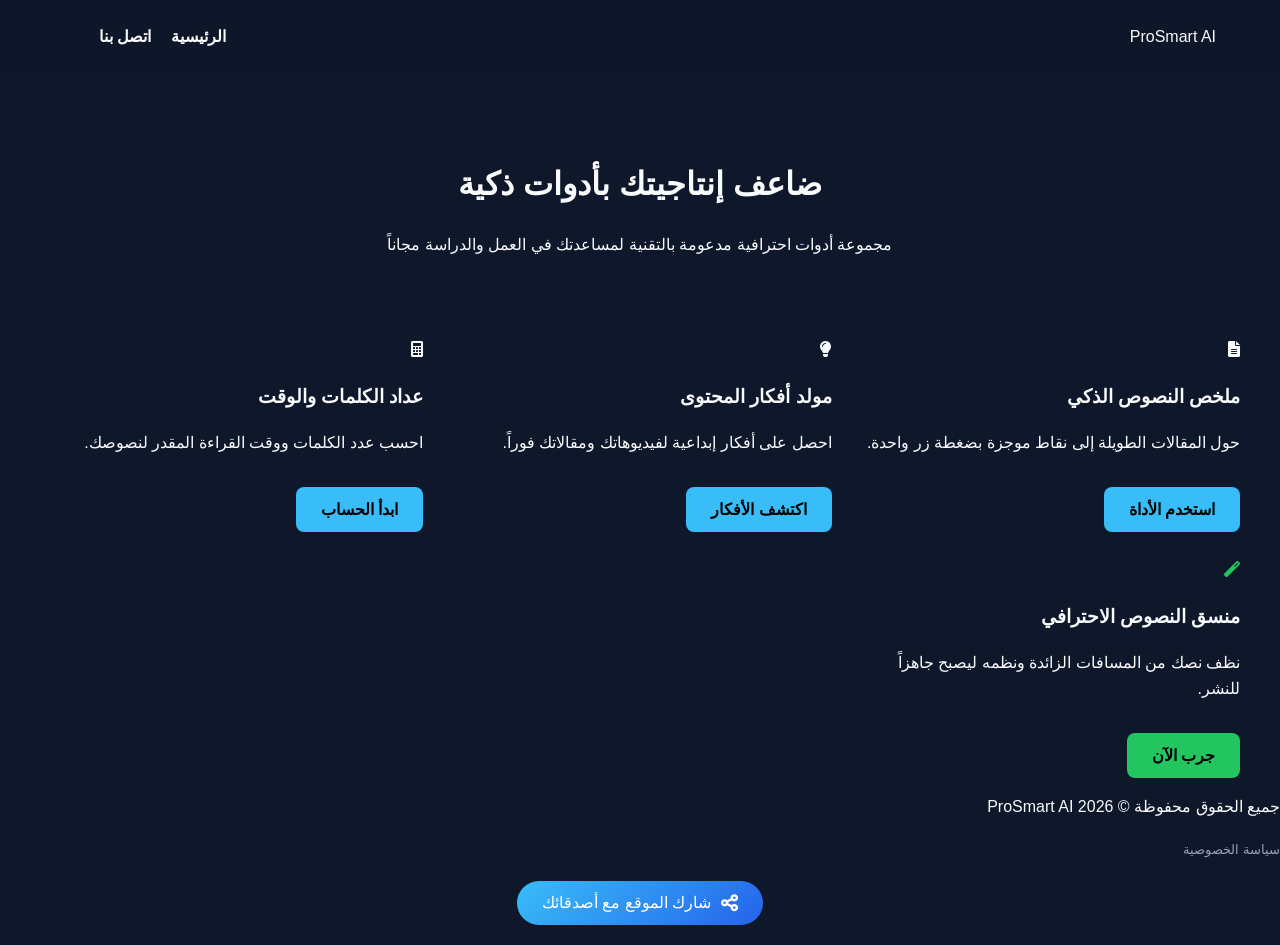
<file: index.html>
<!DOCTYPE html>
<html lang="ar" dir="rtl">
<head>
   <!-- Google tag (gtag.js) -->
<script async src="https://www.googletagmanager.com/gtag/js?id=G-C2NZY6KFHX"></script>
<script>
  window.dataLayer = window.dataLayer || [];
  function gtag(){dataLayer.push(arguments);}
  gtag('js', new Date());

  gtag('config', 'G-C2NZY6KFHX');
</script>
   <meta charset="UTF-8">
<meta name="viewport" content="width=device-width, initial-scale=1.0">
<meta name="language" content="Arabic">
<title>ProSmart AI | منصة الأدوات الذكية للتلخيص والدراسة</title>

<meta name="keywords" content="ProSmart AI, تلخيص نصوص, ذكاء اصطناعي, أدوات دراسية, ملخص ذكي, ProSmart">
<meta name="description" content="منصة ProSmart AI تقدم أدوات ذكاء اصطناعي احترافية لتلخيص النصوص الطويلة بسرعة ودقة، وتوفير أدوات ذكية للمساعدة في العمل والدراسة مجاناً.">
<meta name="author" content="Islem Zebouchi">

<meta property="og:title" content="ProSmart AI | ضاعف إنتاجيتك بأدوات ذكية">
<meta property="og:description" content="حول المقالات الطويلة إلى نقاط موجزة بضغطة زر واحدة. اكتشف مجموعة أدواتنا الاحترافية مجاناً.">
<meta property="og:url" content="https://islemzebouchi-afk.github.io/prosmart-ai/">
<meta property="og:type" content="website">

    <link rel="stylesheet" href="style.css">
    <link rel="stylesheet" href="https://cdnjs.cloudflare.com/ajax/libs/font-awesome/6.0.0/css/all.min.css">
<meta name="google-site-verification" content="oIMY0XieAgTnNUxO63Q6-zObVIagQf96ugg-ezL0mdU" />
<meta property="og:image" content="https://islemzebouchi-afk.github.io/prosmart-ai/og-image.jpeg">
</head>
<body>

    <nav>
    <div class="logo">ProSmart AI</div>
    <ul>
        <li><a href="index.html">الرئيسية</a></li>
        <li><a href="contact.html">اتصل بنا</a></li>
        <li style="margin-right: 15px;">
            <div id="google_translate_element"></div>
        </li>
    </ul>
</nav>

    <div class="container">
        <header class="hero">
            <h1 class="fade-in">ضاعف إنتاجيتك بأدوات ذكية</h1>
            <p class="fade-in">مجموعة أدوات احترافية مدعومة بالتقنية لمساعدتك في العمل والدراسة مجاناً</p>
        </header>

        <div class="tools-grid">
            <div class="tool-card fade-in">
                <div class="card-icon"><i class="fas fa-file-alt"></i></div>
                <h3>ملخص النصوص الذكي</h3>
                <p>حول المقالات الطويلة إلى نقاط موجزة بضغطة زر واحدة.</p>
                <a href="summarizer.html" class="btn">استخدم الأداة</a>
            </div>

            <div class="tool-card fade-in">
                <div class="card-icon"><i class="fas fa-lightbulb"></i></div>
                <h3>مولد أفكار المحتوى</h3>
                <p>احصل على أفكار إبداعية لفيديوهاتك ومقالاتك فوراً.</p>
                <a href="ideas.html" class="btn">اكتشف الأفكار</a>
            </div>

            <div class="tool-card fade-in">
                <div class="card-icon"><i class="fas fa-calculator"></i></div>
                <h3>عداد الكلمات والوقت</h3>
                <p>احسب عدد الكلمات ووقت القراءة المقدر لنصوصك.</p>
                <a href="counter.html" class="btn">ابدأ الحساب</a>
            </div>

            <div class="tool-card fade-in">
                <div class="card-icon"><i class="fas fa-magic" style="color: #22c55e;"></i></div>
                <h3>منسق النصوص الاحترافي</h3>
                <p>نظف نصك من المسافات الزائدة ونظمه ليصبح جاهزاً للنشر.</p>
                <a href="formatter.html" class="btn" style="background: #22c55e;">جرب الآن</a>
            </div>
        </div>
    </div>

    <footer>
        <p>جميع الحقوق محفوظة © 2026 ProSmart AI</p>
        <a href="privacy-policy.html" style="color: #94a3b8; text-decoration: none; font-size: 0.8rem;">سياسة الخصوصية</a>
    <div class="share-container">
    <button onclick="shareWebsite()" class="share-btn">
        <i class="fas fa-share-nodes"></i> شارك الموقع مع أصدقائك
    </button>
</div>
    </footer>

    <script type="text/javascript">
    function googleTranslateElementInit() {
        new google.translate.TranslateElement({
            pageLanguage: 'ar',
            includedLanguages: 'en,fr,es,de',
            layout: google.translate.TranslateElement.InlineLayout.SIMPLE,
            autoDisplay: false // هذا السطر يمنع ظهور الشريط العلوي تلقائياً
        }, 'google_translate_element');
    }
</script>
<script type="text/javascript" src="//translate.google.com/translate_a/element.js?cb=googleTranslateElementInit"></script>
<script>
function shareWebsite() {
    if (navigator.share) {
        navigator.share({
            title: 'ProSmart AI - أدوات ذكية مجانية',
            text: 'اكتشف مجموعة من الأدوات الذكية لتلخيص النصوص وتوليد الأفكار وتنسيق المقالات في موقع واحد!',
            url: 'https://prosmart-ai-tools.netlify.app' // رابط موقعك الصحيح
        }).then(() => {
            console.log('تمت المشاركة بنجاح');
        }).catch((error) => {
            console.log('حدث خطأ في المشاركة:', error);
        });
    } else {
        // في حال كان المتصفح لا يدعم خاصية المشاركة (مثل بعض متصفحات الكمبيوتر القديمة)
        alert("انسخ رابط الموقع وشاركه مع أصدقائك: https://prosmart-ai-tools.netlify.app");
    }
}
</script>
<script src="https://pl28961226.profitablecpmratenetwork.com/93/68/9e/93689e061dfc6e2805a43536cd465d43.js"></script>
</body>
</html>
</file>
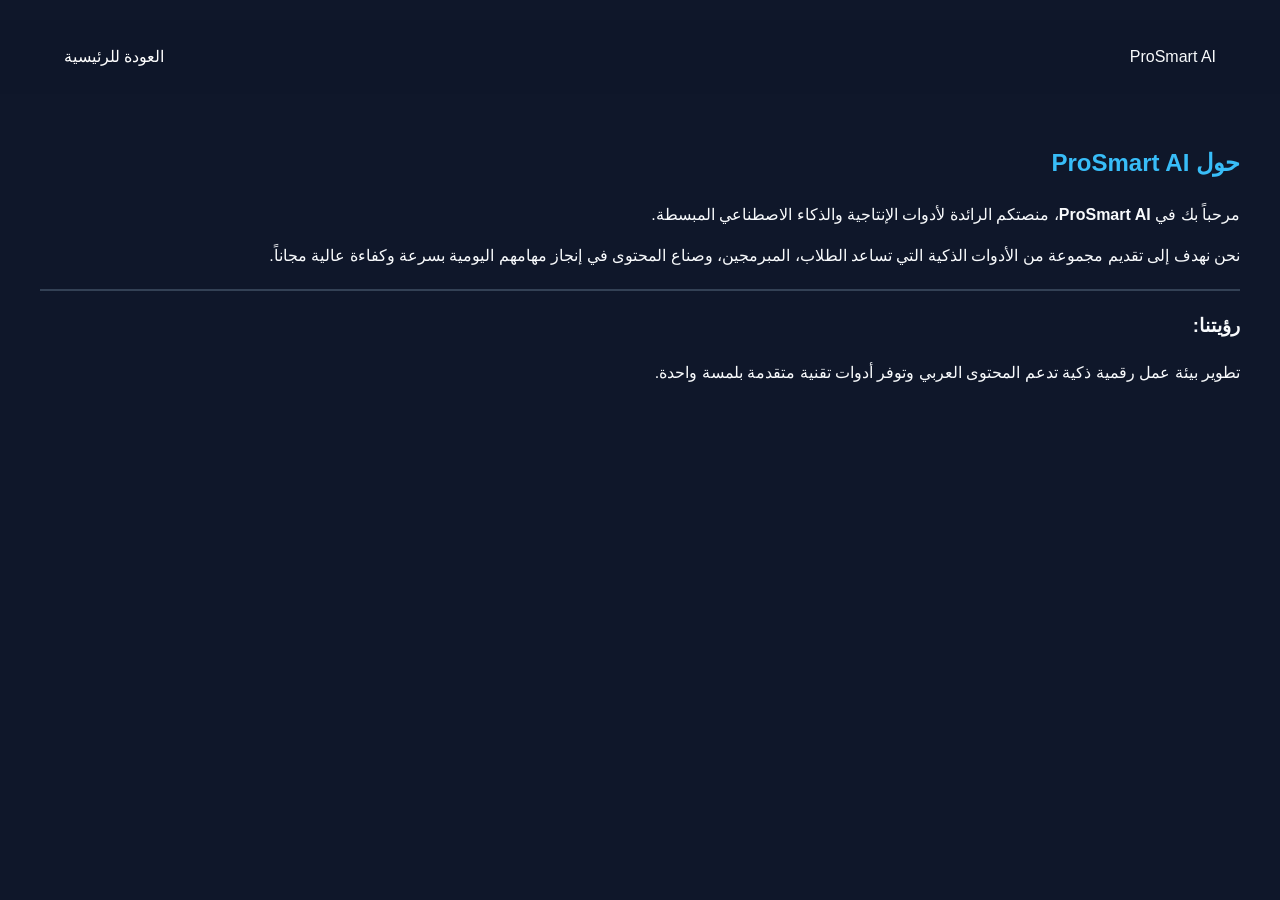
<file: about.html>
<!DOCTYPE html>
<html lang="ar" dir="rtl">
<head>
    <!-- Google tag (gtag.js) -->
<script async src="https://www.googletagmanager.com/gtag/js?id=G-C2NZY6KFHX"></script>
<script>
  window.dataLayer = window.dataLayer || [];
  function gtag(){dataLayer.push(arguments);}
  gtag('js', new Date());

  gtag('config', 'G-C2NZY6KFHX');
</script>
    <meta charset="UTF-8">
    <meta name="viewport" content="width=device-width, initial-scale=1.0">
    <title>من نحن | ProSmart AI</title>
    <link rel="stylesheet" href="style.css">
<script async src="https://pagead2.googlesyndication.com/pagead/js/adsbygoogle.js?client=ca-pub-8986146764049420"
     crossorigin="anonymous"></script>
</head>
<body>
  <div id="google_translate_element" style="padding: 10px; text-align: center; background: #0f172a;"></div>

<script type="text/javascript">
    function googleTranslateElementInit() {
        new google.translate.TranslateElement({
            pageLanguage: 'ar', 
            includedLanguages: 'en,fr,es,de,tr', // اللغات التي تريد إتاحتها (انجليزي، فرنسي، اسباني، الماني، تركي)
            layout: google.translate.TranslateElement.InlineLayout.SIMPLE
        }, 'google_translate_element');
    }
</script>
<script type="text/javascript" src="//translate.google.com/translate_a/element.js?cb=googleTranslateElementInit"></script> 
    <nav>
        <div class="logo">ProSmart AI</div>
        <a href="index.html" style="color: white; text-decoration: none;">العودة للرئيسية</a>
    </nav>

    <div class="container">
        <section class="tool-card" style="text-align: right; margin-top: 50px;">
            <h2 style="color: var(--accent-color);">حول ProSmart AI</h2>
            <p>مرحباً بك في <strong>ProSmart AI</strong>، منصتكم الرائدة لأدوات الإنتاجية والذكاء الاصطناعي المبسطة.</p>
            <p>نحن نهدف إلى تقديم مجموعة من الأدوات الذكية التي تساعد الطلاب، المبرمجين، وصناع المحتوى في إنجاز مهامهم اليومية بسرعة وكفاءة عالية مجاناً.</p>
            <hr style="border: 0.5px solid #334155; margin: 20px 0;">
            <h3>رؤيتنا:</h3>
            <p>تطوير بيئة عمل رقمية ذكية تدعم المحتوى العربي وتوفر أدوات تقنية متقدمة بلمسة واحدة.</p>
        </section>
    </div>
</body>
</html>
</file>
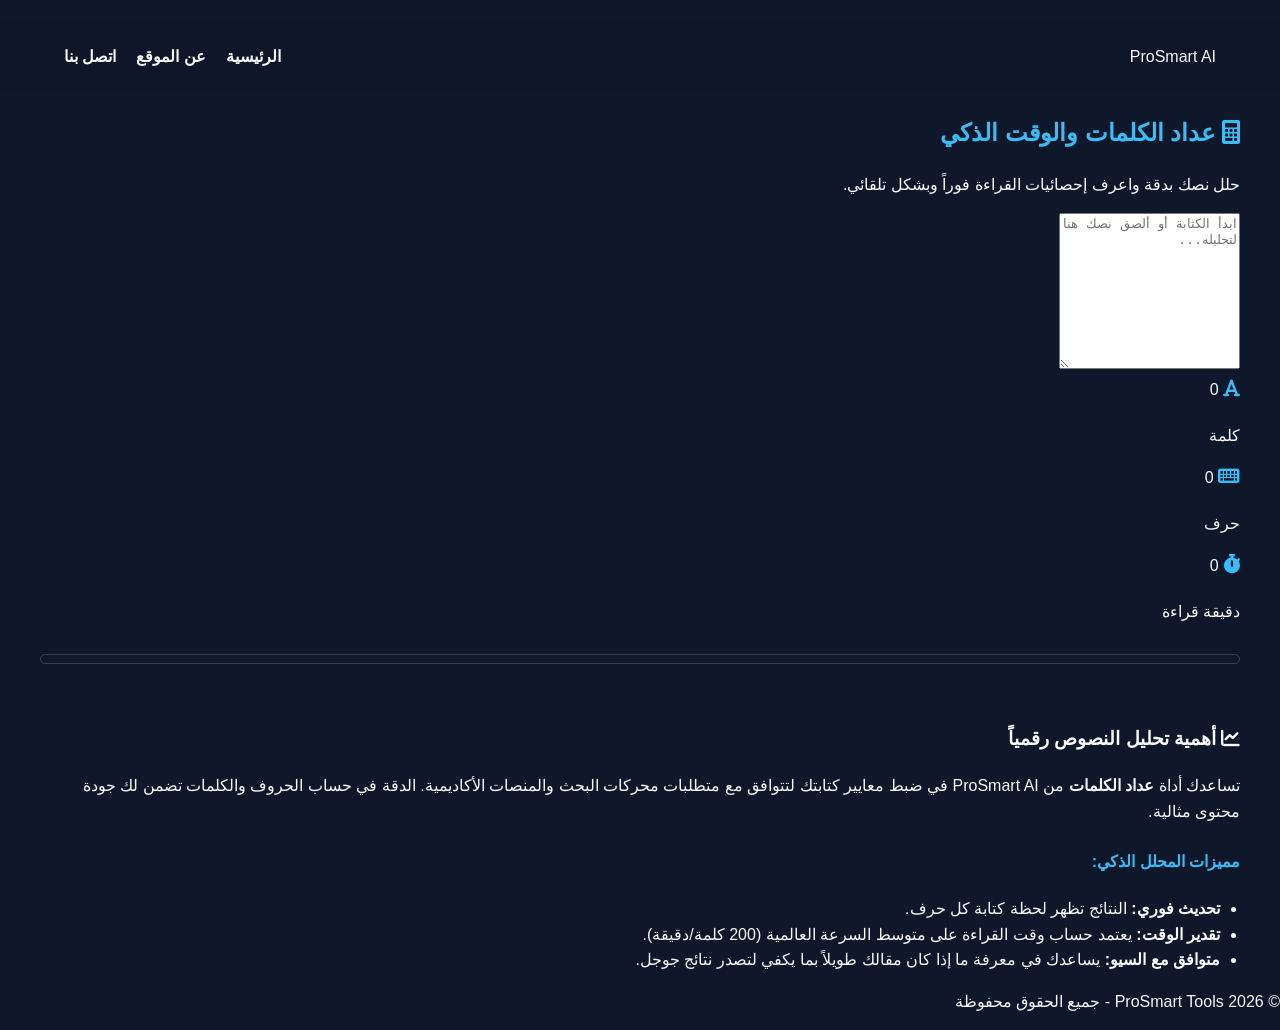
<file: counter.html>
<!DOCTYPE html>
<html lang="ar" dir="rtl">
<head>
   <!-- Google tag (gtag.js) -->
<script async src="https://www.googletagmanager.com/gtag/js?id=G-C2NZY6KFHX"></script>
<script>
  window.dataLayer = window.dataLayer || [];
  function gtag(){dataLayer.push(arguments);}
  gtag('js', new Date());

  gtag('config', 'G-C2NZY6KFHX');
</script>
    <meta charset="UTF-8">
    <meta name="viewport" content="width=device-width, initial-scale=1.0">
    <title>عداد الكلمات ووقت القراءة | ProSmart AI</title>
    <link rel="stylesheet" href="style.css">
    <link rel="stylesheet" href="https://cdnjs.cloudflare.com/ajax/libs/font-awesome/6.0.0/css/all.min.css">
<meta name="keywords" content="AI tools, Text Summarizer, Word Counter, Content Ideas Generator, Arabic Text Formatter, ProSmart AI">
<meta name="description" content="ProSmart AI: Free AI-powered tools for summarization, content ideas, word counting, and text formatting.">
<script async src="https://pagead2.googlesyndication.com/pagead/js/adsbygoogle.js?client=ca-pub-8986146764049420"
     crossorigin="anonymous"></script>
</head>
<body>
   <div id="google_translate_element" style="padding: 10px; text-align: center; background: #0f172a;"></div>

<script type="text/javascript">
    function googleTranslateElementInit() {
        new google.translate.TranslateElement({
            pageLanguage: 'ar', 
            includedLanguages: 'en,fr,es,de,tr', // اللغات التي تريد إتاحتها (انجليزي، فرنسي، اسباني، الماني، تركي)
            layout: google.translate.TranslateElement.InlineLayout.SIMPLE
        }, 'google_translate_element');
    }
</script>
<script type="text/javascript" src="//translate.google.com/translate_a/element.js?cb=googleTranslateElementInit"></script>
    <nav>
        <div class="logo">ProSmart AI</div>
    <ul>
        <li><a href="index.html">الرئيسية</a></li>
        <li><a href="about.html">عن الموقع</a></li>
        <li><a href="contact.html">اتصل بنا</a></li>
    </ul>
    </nav>

    <div class="container">
        <section class="tool-page fade-in">
            <h2 style="color: var(--accent-color);"><i class="fas fa-calculator"></i> عداد الكلمات والوقت الذكي</h2>
            <p>حلل نصك بدقة واعرف إحصائيات القراءة فوراً وبشكل تلقائي.</p>
            
            <textarea id="textInput" oninput="analyzeText()" placeholder="ابدأ الكتابة أو ألصق نصك هنا لتحليله..." rows="10"></textarea>
            
            <div class="stats-grid">
                <div class="stat-item">
                    <i class="fas fa-font" style="color: var(--accent-color); margin-bottom: 10px; font-size: 1.2rem;"></i>
                    <span id="wordCount">0</span>
                    <p>كلمة</p>
                </div>
                <div class="stat-item">
                    <i class="fas fa-keyboard" style="color: var(--accent-color); margin-bottom: 10px; font-size: 1.2rem;"></i>
                    <span id="charCount">0</span>
                    <p>حرف</p>
                </div>
                <div class="stat-item">
                    <i class="fas fa-stopwatch" style="color: var(--accent-color); margin-bottom: 10px; font-size: 1.2rem;"></i>
                    <span id="readingTime">0</span>
                    <p>دقيقة قراءة</p>
                </div>
            </div>

            <div style="margin-top: 30px; background: #0f172a; height: 8px; border-radius: 10px; overflow: hidden; border: 1px solid #334155;">
                <div id="textBar" style="width: 0%; height: 100%; background: linear-gradient(90deg, var(--accent-color), #818cf8); transition: 0.5s;"></div>
            </div>
        </section>

        <section class="seo-content" style="margin-top: 60px;">
            <h3><i class="fas fa-chart-line"></i> أهمية تحليل النصوص رقمياً</h3>
            <p>تساعدك أداة <strong>عداد الكلمات</strong> من ProSmart AI في ضبط معايير كتابتك لتتوافق مع متطلبات محركات البحث والمنصات الأكاديمية. الدقة في حساب الحروف والكلمات تضمن لك جودة محتوى مثالية.</p>
            
            <h4 style="margin-top: 25px; color: var(--accent-color);">مميزات المحلل الذكي:</h4>
            <ul style="padding-right: 20px; margin-top: 10px;">
                <li><strong>تحديث فوري:</strong> النتائج تظهر لحظة كتابة كل حرف.</li>
                <li><strong>تقدير الوقت:</strong> يعتمد حساب وقت القراءة على متوسط السرعة العالمية (200 كلمة/دقيقة).</li>
                <li><strong>متوافق مع السيو:</strong> يساعدك في معرفة ما إذا كان مقالك طويلاً بما يكفي لتصدر نتائج جوجل.</li>
            </ul>
        </section>
    </div>

    <footer>
        <p>&copy; 2026 ProSmart Tools - جميع الحقوق محفوظة</p>
    </footer>

    <script>
        function analyzeText() {
            const text = document.getElementById('textInput').value.trim();
            const words = text ? text.split(/\s+/).length : 0;
            const chars = text.length;
            const time = Math.ceil(words / 200);
            
            // تحديث الأرقام
            document.getElementById('wordCount').innerText = words;
            document.getElementById('charCount').innerText = chars;
            document.getElementById('readingTime').innerText = (words > 0) ? time : 0;

            // تحريك شريط التقدم (كحركة جمالية)
            const bar = document.getElementById('textBar');
            let progress = (words / 500) * 100; // يفترض أن 500 كلمة هي مقال كامل
            bar.style.width = Math.min(progress, 100) + "%";
        }
    </script>

    <style>
        .fade-in { animation: fadeIn 0.8s ease-out; }
        @keyframes fadeIn {
            from { opacity: 0; transform: translateY(20px); }
            to { opacity: 1; transform: translateY(0); }
        }
        .stat-item { transition: 0.3s; }
        .stat-item:hover { transform: scale(1.05); border-color: var(--accent-color); }
    </style>
</body>
</html>
</file>
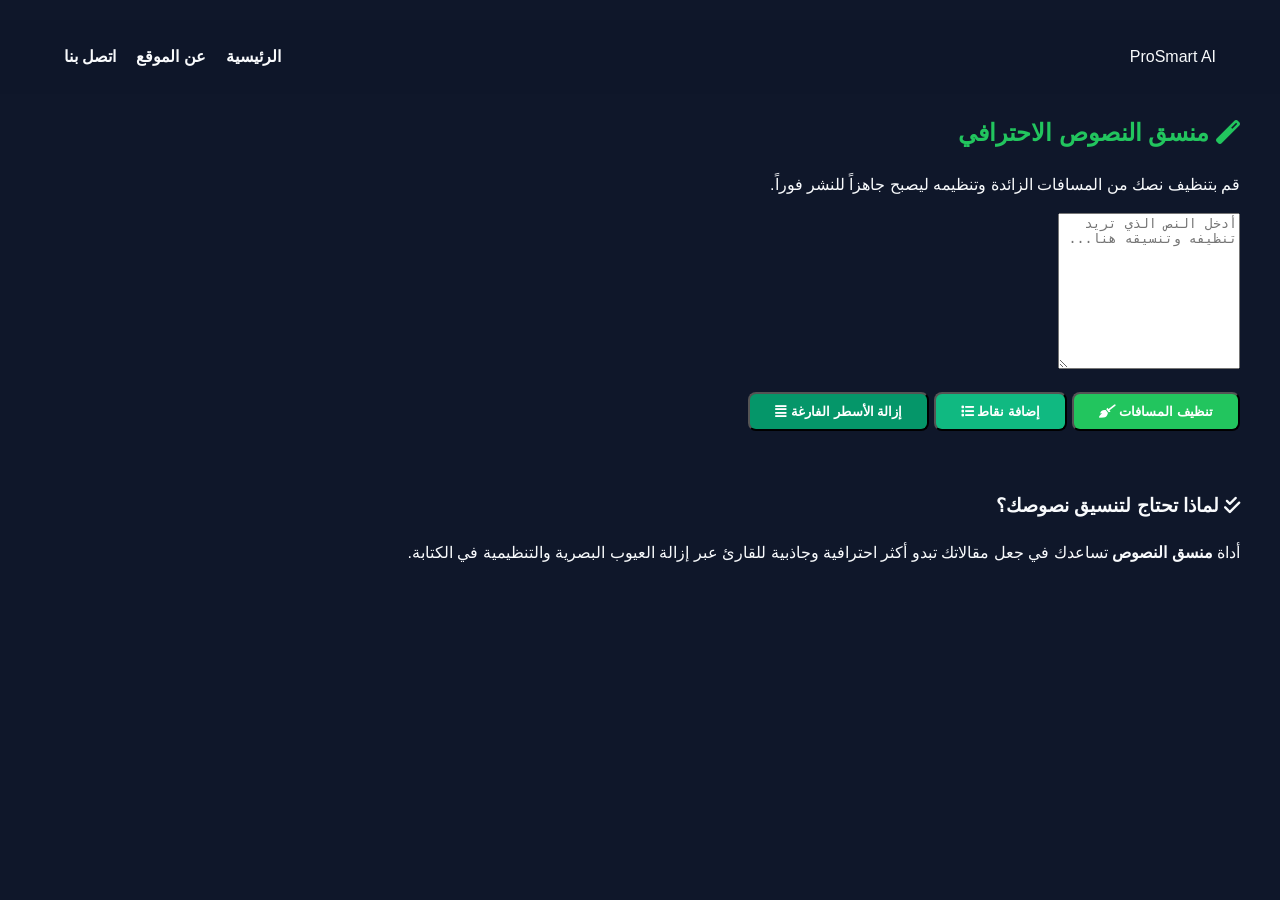
<file: formatter.html>
<!DOCTYPE html>
<html lang="ar" dir="rtl">
<head>
   <!-- Google tag (gtag.js) -->
<script async src="https://www.googletagmanager.com/gtag/js?id=G-C2NZY6KFHX"></script>
<script>
  window.dataLayer = window.dataLayer || [];
  function gtag(){dataLayer.push(arguments);}
  gtag('js', new Date());

  gtag('config', 'G-C2NZY6KFHX');
</script>
    <meta charset="UTF-8">
    <meta name="viewport" content="width=device-width, initial-scale=1.0">
    <title>منسق ومصحح النصوص | ProSmart AI</title>
    <link rel="stylesheet" href="style.css">
    <link rel="stylesheet" href="https://cdnjs.cloudflare.com/ajax/libs/font-awesome/6.0.0/css/all.min.css">
<script async src="https://pagead2.googlesyndication.com/pagead/js/adsbygoogle.js?client=ca-pub-8986146764049420"
     crossorigin="anonymous"></script>
</head>
<body>
   <div id="google_translate_element" style="padding: 10px; text-align: center; background: #0f172a;"></div>

<script type="text/javascript">
    function googleTranslateElementInit() {
        new google.translate.TranslateElement({
            pageLanguage: 'ar', 
            includedLanguages: 'en,fr,es,de,tr', // اللغات التي تريد إتاحتها (انجليزي، فرنسي، اسباني، الماني، تركي)
            layout: google.translate.TranslateElement.InlineLayout.SIMPLE
        }, 'google_translate_element');
    }
</script>
<script type="text/javascript" src="//translate.google.com/translate_a/element.js?cb=googleTranslateElementInit"></script>
    <nav>
        <div class="logo">ProSmart AI</div>
    <ul>
        <li><a href="index.html">الرئيسية</a></li>
        <li><a href="about.html">عن الموقع</a></li>
        <li><a href="contact.html">اتصل بنا</a></li>
    </ul>
    </nav>

    <div class="container">
        <section class="tool-page fade-in">
            <h2 style="color: #22c55e;"><i class="fas fa-magic"></i> منسق النصوص الاحترافي</h2>
            <p>قم بتنظيف نصك من المسافات الزائدة وتنظيمه ليصبح جاهزاً للنشر فوراً.</p>
            
            <textarea id="formatInput" placeholder="أدخل النص الذي تريد تنظيفه وتنسيقه هنا..." rows="10"></textarea>
            
            <div class="stats-grid" style="grid-template-columns: repeat(auto-fit, minmax(120px, 1fr)); margin-bottom: 20px;">
                <button class="btn" onclick="cleanText()" style="background: #22c55e; color: white;">تنظيف المسافات <i class="fas fa-broom"></i></button>
                <button class="btn" onclick="addBulletPoints()" style="background: #10b981; color: white;">إضافة نقاط <i class="fas fa-list"></i></button>
                <button class="btn" onclick="removeEmptyLines()" style="background: #059669; color: white;">إزالة الأسطر الفارغة <i class="fas fa-align-justify"></i></button>
            </div>

            <div id="resultBox" style="display:none; margin-top: 20px; background: #0f172a; padding: 20px; border-radius: 15px; border: 1px dashed #22c55e;">
                <h3 style="color: #22c55e;">النص المنسق:</h3>
                <p id="formatOutput" style="white-space: pre-line; line-height: 1.8;"></p>
                <button class="btn" onclick="copyResult()" id="copyBtn" style="background: #475569; margin-top: 15px;">نسخ النص المنسق <i class="fas fa-copy"></i></button>
            </div>
        </section>

        <section class="seo-content" style="margin-top: 60px;">
            <h3><i class="fas fa-check-double"></i> لماذا تحتاج لتنسيق نصوصك؟</h3>
            <p>أداة <strong>منسق النصوص</strong> تساعدك في جعل مقالاتك تبدو أكثر احترافية وجاذبية للقارئ عبر إزالة العيوب البصرية والتنظيمية في الكتابة.</p>
        </section>
    </div>

    <script>
        function cleanText() {
            let text = document.getElementById('formatInput').value;
            // إزالة المسافات الزائدة بين الكلمات
            let cleaned = text.replace(/\s+/g, ' ').trim();
            showFormatted(cleaned);
        }

        function addBulletPoints() {
            let text = document.getElementById('formatInput').value;
            let lines = text.split('\n').filter(line => line.trim() !== '');
            let bulleted = lines.map(line => '• ' + line).join('\n');
            showFormatted(bulleted);
        }

        function removeEmptyLines() {
            let text = document.getElementById('formatInput').value;
            let cleaned = text.split('\n').filter(line => line.trim() !== '').join('\n');
            showFormatted(cleaned);
        }

        function showFormatted(text) {
            document.getElementById('resultBox').style.display = 'block';
            document.getElementById('formatOutput').innerText = text;
        }

        function copyResult() {
            const text = document.getElementById('formatOutput').innerText;
            const btn = document.getElementById('copyBtn');
            navigator.clipboard.writeText(text).then(() => {
                btn.innerHTML = 'تم النسخ بنجاح! ✅';
                setTimeout(() => btn.innerHTML = 'نسخ النص المنسق <i class="fas fa-copy"></i>', 2000);
            });
        }
    </script>
</body>
</html>
</file>
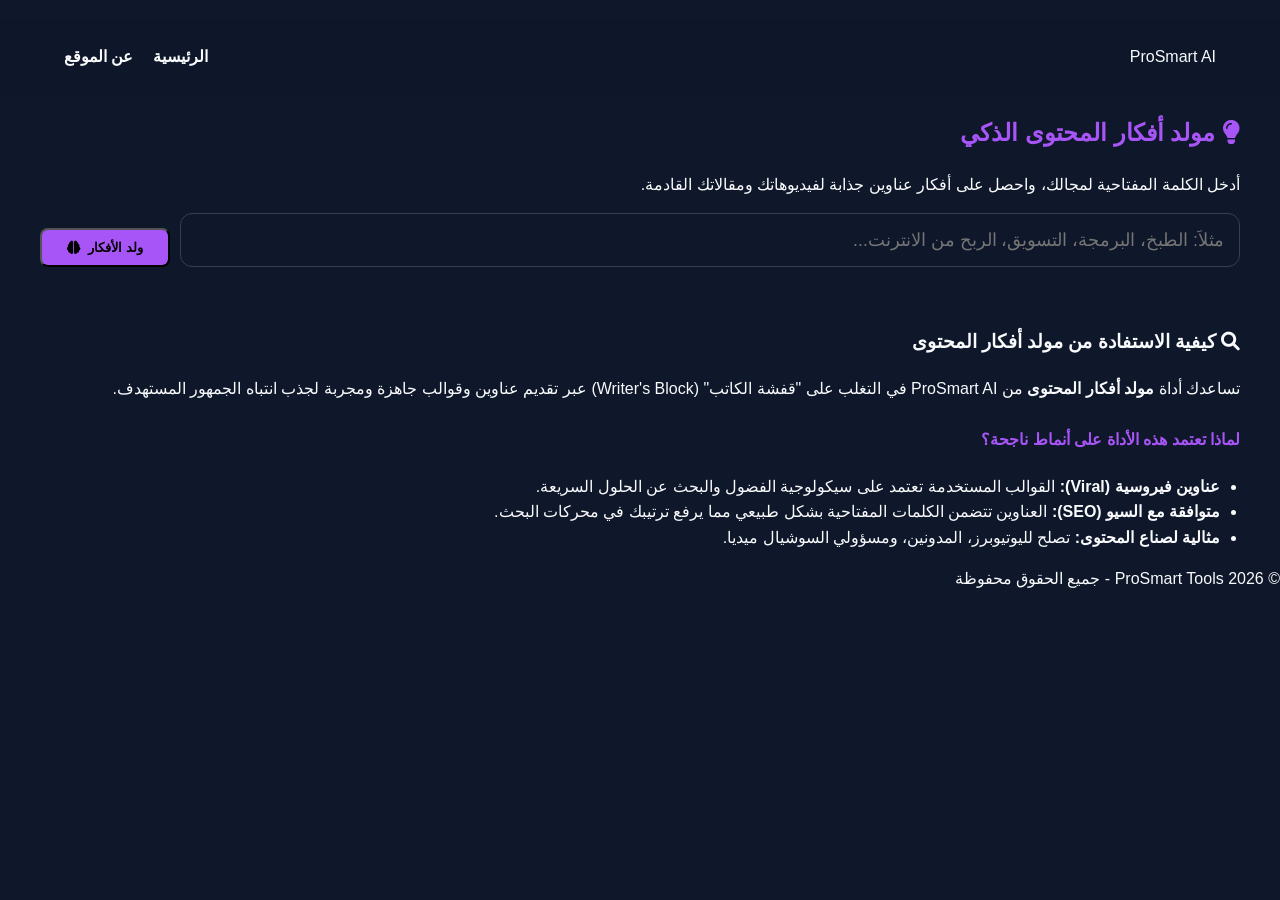
<file: ideas.html>
<!DOCTYPE html>
<html lang="ar" dir="rtl">
<head>
   <!-- Google tag (gtag.js) -->
<script async src="https://www.googletagmanager.com/gtag/js?id=G-C2NZY6KFHX"></script>
<script>
  window.dataLayer = window.dataLayer || [];
  function gtag(){dataLayer.push(arguments);}
  gtag('js', new Date());

  gtag('config', 'G-C2NZY6KFHX');
</script>
    <meta charset="UTF-8">
    <meta name="viewport" content="width=device-width, initial-scale=1.0">
    <title>مولد أفكار المحتوى بالذكاء الاصطناعي | ProSmart AI</title>
    <link rel="stylesheet" href="style.css">
    <link rel="stylesheet" href="https://cdnjs.cloudflare.com/ajax/libs/font-awesome/6.0.0/css/all.min.css">
<meta name="keywords" content="AI tools, Text Summarizer, Word Counter, Content Ideas Generator, Arabic Text Formatter, ProSmart AI">
<meta name="description" content="ProSmart AI: Free AI-powered tools for summarization, content ideas, word counting, and text formatting.">
<script async src="https://pagead2.googlesyndication.com/pagead/js/adsbygoogle.js?client=ca-pub-8986146764049420"
     crossorigin="anonymous"></script>
</head>
<body>
   <div id="google_translate_element" style="padding: 10px; text-align: center; background: #0f172a;"></div>

<script type="text/javascript">
    function googleTranslateElementInit() {
        new google.translate.TranslateElement({
            pageLanguage: 'ar', 
            includedLanguages: 'en,fr,es,de,tr', // اللغات التي تريد إتاحتها (انجليزي، فرنسي، اسباني، الماني، تركي)
            layout: google.translate.TranslateElement.InlineLayout.SIMPLE
        }, 'google_translate_element');
    }
</script>
<script type="text/javascript" src="//translate.google.com/translate_a/element.js?cb=googleTranslateElementInit"></script>
    <nav>
        <div class="logo">ProSmart AI</div>
        <ul>
            <li><a href="index.html">الرئيسية</a></li>
            <li><a href="about.html">عن الموقع</a></li>
        </ul>
    </nav>

    <div class="container">
        <section class="tool-page fade-in">
            <h2 style="color: #a855f7;"><i class="fas fa-lightbulb"></i> مولد أفكار المحتوى الذكي</h2>
            <p>أدخل الكلمة المفتاحية لمجالك، واحصل على أفكار عناوين جذابة لفيديوهاتك ومقالاتك القادمة.</p>
            
            <div style="display: flex; gap: 10px; margin-bottom: 20px;">
                <input type="text" id="keywordInput" placeholder="مثلاً: الطبخ، البرمجة، التسويق، الربح من الانترنت..." style="flex: 1; padding: 15px; border-radius: 12px; background: #0f172a; color: white; border: 1px solid #334155; font-size: 1.1rem;">
                <button class="btn" onclick="generateIdeas()" style="background: #a855f7; cursor: pointer; display: flex; align-items: center; gap: 8px;">
                    <span>ولد الأفكار</span> <i class="fas fa-brain"></i>
                </button>
            </div>

            <div id="loader" style="display:none; width: 100%; background: #0f172a; height: 6px; border-radius: 10px; margin: 25px 0; overflow: hidden; border: 1px solid #334155;">
                <div id="progress" style="width: 0%; height: 100%; background: #a855f7; box-shadow: 0 0 15px #a855f7; transition: width 0.3s;"></div>
            </div>

            <div id="resultBox" style="display:none; margin-top: 30px;">
                <h3 style="color: #a855f7; margin-bottom: 20px;"><i class="fas fa-list-ul"></i> أفكار مقترحة لك:</h3>
                <div id="ideasList" class="ideas-grid">
                    </div>
            </div>
        </section>

        <section class="seo-content" style="margin-top: 60px;">
            <h3><i class="fas fa-search"></i> كيفية الاستفادة من مولد أفكار المحتوى</h3>
            <p>تساعدك أداة <strong>مولد أفكار المحتوى</strong> من ProSmart AI في التغلب على "قفشة الكاتب" (Writer's Block) عبر تقديم عناوين وقوالب جاهزة ومجربة لجذب انتباه الجمهور المستهدف.</p>
            
            <h4 style="margin-top: 25px; color: #a855f7;">لماذا تعتمد هذه الأداة على أنماط ناجحة؟</h4>
            <ul style="padding-right: 20px; margin-top: 10px;">
                <li><strong>عناوين فيروسية (Viral):</strong> القوالب المستخدمة تعتمد على سيكولوجية الفضول والبحث عن الحلول السريعة.</li>
                <li><strong>متوافقة مع السيو (SEO):</strong> العناوين تتضمن الكلمات المفتاحية بشكل طبيعي مما يرفع ترتيبك في محركات البحث.</li>
                <li><strong>مثالية لصناع المحتوى:</strong> تصلح لليوتيوبرز، المدونين، ومسؤولي السوشيال ميديا.</li>
            </ul>
        </section>
    </div>

    <footer>
        <p>&copy; 2026 ProSmart Tools - جميع الحقوق محفوظة</p>
    </footer>

    <script>
        function generateIdeas() {
            const keyword = document.getElementById('keywordInput').value.trim();
            const resultBox = document.getElementById('resultBox');
            const ideasList = document.getElementById('ideasList');
            const loader = document.getElementById('loader');
            const progress = document.getElementById('progress');

            if(keyword.length < 2) {
                alert("يرجى إدخال كلمة مفتاحية صالحة (حرفين على الأقل).");
                return;
            }

            // تصفير وبدء عملية التحميل
            resultBox.style.display = 'none';
            ideasList.innerHTML = '';
            loader.style.display = 'block';
            progress.style.width = '0%';
            
            // محاكاة تحميل ذكي (أسرع قليلاً هنا)
            let width = 0;
            let interval = setInterval(() => {
                if (width >= 100) {
                    clearInterval(interval);
                    showIdeas(keyword);
                } else {
                    width += 20;
                    progress.style.width = width + '%';
                }
            }, 100);
        }

        function showIdeas(keyword) {
            const loader = document.getElementById('loader');
            const resultBox = document.getElementById('resultBox');
            const ideasList = document.getElementById('ideasList');

            loader.style.display = 'none';
            resultBox.style.display = 'block';

            // قوالب الأفكار الذكية
            const templates = [
                `5 أسرار لا يعرفها أحد عن ${keyword} ستغير حياتك`,
                `كيف تبدأ في مجال ${keyword} من الصفر وتصبح محترفاً في 30 يوماً`,
                `أهم 7 أدوات برمجية يحتاجها كل مهتم بـ ${keyword} في عام 2026`,
                `تجربتي الحقيقية مع ${keyword}: الأخطاء التي كلفتني الكثير (وكيف تتجنبها)`,
                `مقارنة شاملة: أفضل 3 طرق لتعلم ${keyword} مجاناً وبسرعة`,
                `أهم النصائح الذهبية للمبتدئين في مجال ${keyword}`,
                `لماذا يعتبر ${keyword} هو مهارة المستقبل الأكثر طلباً في سوق العمل؟`,
                `شرح مبسط لمفهوم ${keyword} للأطفال والمبتدئين (دليل خطوة بخطوة)`,
                `الربح من ${keyword}: استراتيجيات مجربة لتحقيق دخلك الأول هذا الشهر`,
                `تاريخ ${keyword} وكيف تطور ليصل إلى ما هو عليه الآن`
            ];

            // عرض الأفكار
            templates.forEach(idea => {
                const ideaCard = document.createElement('div');
                ideaCard.className = 'idea-item';
                ideaCard.innerHTML = `
                    <p>${idea}</p>
                    <button class="copy-idea-btn" onclick="copyIdea('${idea}', this)">نسخ العنوان <i class="fas fa-copy"></i></button>
                `;
                ideasList.appendChild(ideaCard);
            });
        }

        function copyIdea(text, btn) {
            navigator.clipboard.writeText(text).then(() => {
                btn.innerHTML = '<i class="fas fa-check"></i> تم النسخ!';
                btn.style.color = '#22c55e';
                setTimeout(() => { 
                    btn.innerHTML = 'نسخ العنوان <i class="fas fa-copy"></i>';
                    btn.style.color = '#94a3b8';
                }, 2000);
            });
        }
    </script>

    <style>
        .fade-in { animation: fadeIn 0.8s ease-out; }
        @keyframes fadeIn {
            from { opacity: 0; transform: translateY(20px); }
            to { opacity: 1; transform: translateY(0); }
        }
        /* تنسيق شبكة الأفكار */
        .ideas-grid {
            display: grid;
            grid-template-columns: repeat(auto-fit, minmax(300px, 1fr));
            gap: 20px;
        }
        .idea-item {
            background: #0f172a;
            padding: 20px;
            border-radius: 12px;
            border: 1px solid #334155;
            transition: 0.3s;
            display: flex;
            flex-direction: column;
            justify-content: space-between;
        }
        .idea-item:hover {
            border-color: #a855f7;
            transform: translateY(-5px);
            box-shadow: 0 5px 15px rgba(168, 85, 247, 0.1);
        }
        .idea-item p {
            font-size: 1rem;
            color: #f8fafc;
            margin-bottom: 15px;
            line-height: 1.6;
        }
        .copy-idea-btn {
            background: none;
            border: none;
            color: #94a3b8;
            cursor: pointer;
            font-size: 0.85rem;
            align-self: flex-start;
            padding: 0;
            transition: 0.3s;
        }
        .copy-idea-btn:hover {
            color: #a855f7;
        }
    </style>
</body>
</html>
</file>
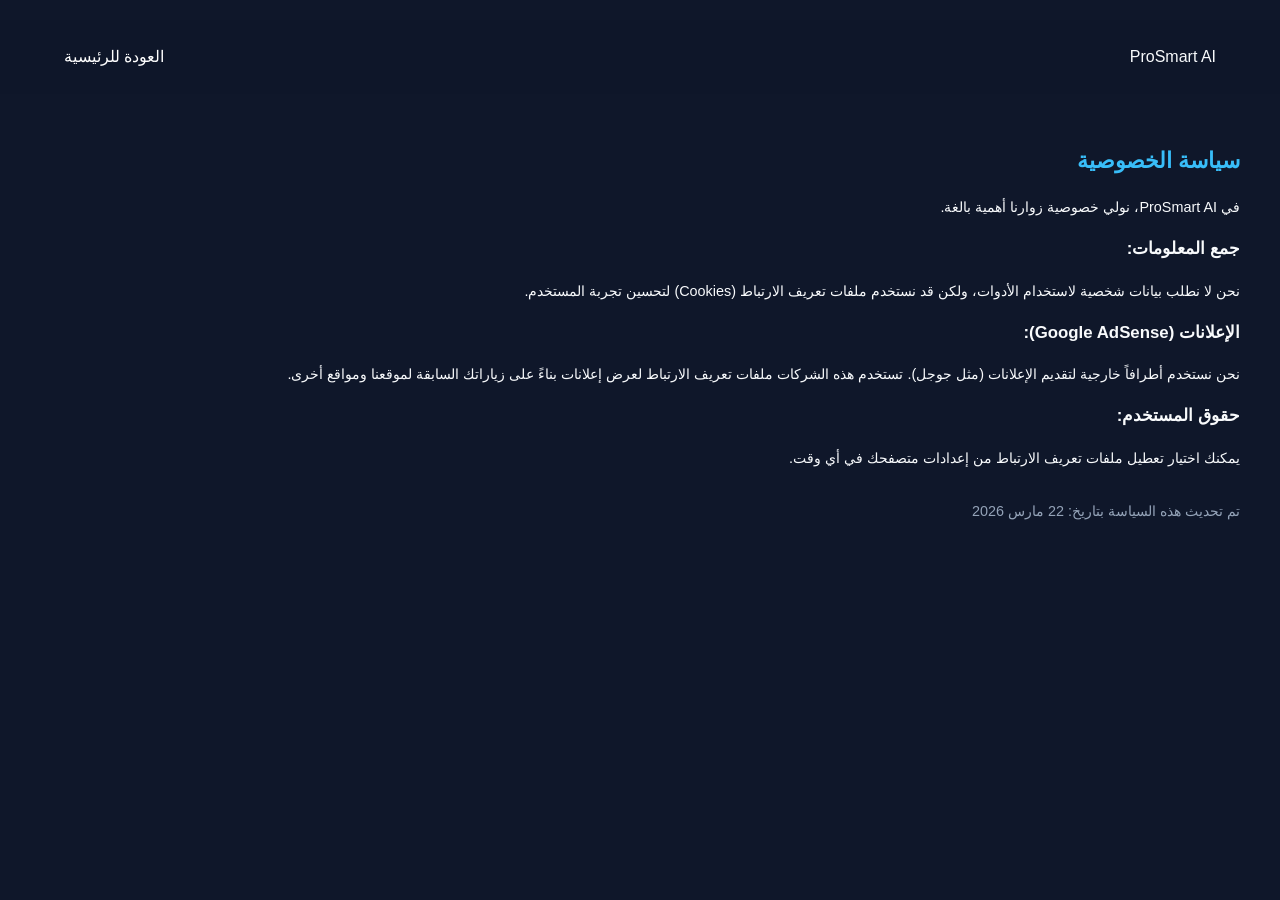
<file: privacy-policy.html>
<!DOCTYPE html>
<html lang="ar" dir="rtl">
<head>
  <!-- Google tag (gtag.js) -->
<script async src="https://www.googletagmanager.com/gtag/js?id=G-C2NZY6KFHX"></script>
<script>
  window.dataLayer = window.dataLayer || [];
  function gtag(){dataLayer.push(arguments);}
  gtag('js', new Date());

  gtag('config', 'G-C2NZY6KFHX');
</script>
    <meta charset="UTF-8">
    <meta name="viewport" content="width=device-width, initial-scale=1.0">
    <title>سياسة الخصوصية | ProSmart AI</title>
    <link rel="stylesheet" href="style.css">
<script async src="https://pagead2.googlesyndication.com/pagead/js/adsbygoogle.js?client=ca-pub-8986146764049420"
     crossorigin="anonymous"></script>
</head>
<body>
   <div id="google_translate_element" style="padding: 10px; text-align: center; background: #0f172a;"></div>

<script type="text/javascript">
    function googleTranslateElementInit() {
        new google.translate.TranslateElement({
            pageLanguage: 'ar', 
            includedLanguages: 'en,fr,es,de,tr', // اللغات التي تريد إتاحتها (انجليزي، فرنسي، اسباني، الماني، تركي)
            layout: google.translate.TranslateElement.InlineLayout.SIMPLE
        }, 'google_translate_element');
    }
</script>
<script type="text/javascript" src="//translate.google.com/translate_a/element.js?cb=googleTranslateElementInit"></script>
    <nav>
        <div class="logo">ProSmart AI</div>
        <a href="index.html" style="color: white; text-decoration: none;">العودة للرئيسية</a>
    </nav>

    <div class="container">
        <section class="tool-card" style="text-align: right; margin-top: 50px; font-size: 0.9rem;">
            <h2 style="color: var(--accent-color);">سياسة الخصوصية</h2>
            <p>في ProSmart AI، نولي خصوصية زوارنا أهمية بالغة.</p>
            
            <h3>جمع المعلومات:</h3>
            <p>نحن لا نطلب بيانات شخصية لاستخدام الأدوات، ولكن قد نستخدم ملفات تعريف الارتباط (Cookies) لتحسين تجربة المستخدم.</p>

            <h3>الإعلانات (Google AdSense):</h3>
            <p>نحن نستخدم أطرافاً خارجية لتقديم الإعلانات (مثل جوجل). تستخدم هذه الشركات ملفات تعريف الارتباط لعرض إعلانات بناءً على زياراتك السابقة لموقعنا ومواقع أخرى.</p>

            <h3>حقوق المستخدم:</h3>
            <p>يمكنك اختيار تعطيل ملفات تعريف الارتباط من إعدادات متصفحك في أي وقت.</p>

            <p style="margin-top: 30px; color: #94a3b8;">تم تحديث هذه السياسة بتاريخ: 22 مارس 2026</p>
        </section>
    </div>
</body>
</html>
</file>
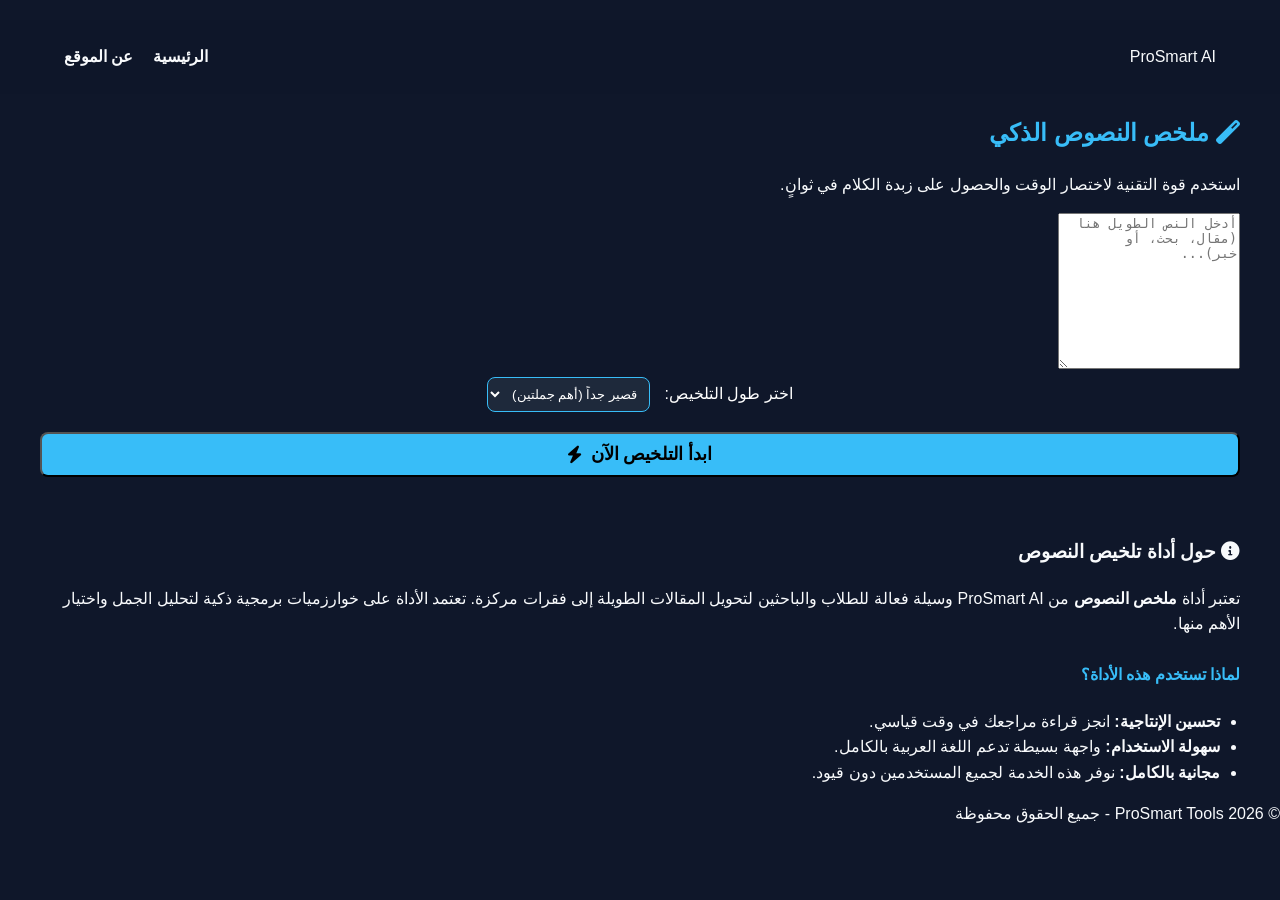
<file: summarizer.html>
<!DOCTYPE html>
<html lang="ar" dir="rtl">
<head>
   <!-- Google tag (gtag.js) -->
<script async src="https://www.googletagmanager.com/gtag/js?id=G-C2NZY6KFHX"></script>
<script>
  window.dataLayer = window.dataLayer || [];
  function gtag(){dataLayer.push(arguments);}
  gtag('js', new Date());

  gtag('config', 'G-C2NZY6KFHX');
</script>
    <meta charset="UTF-8">
    <meta name="viewport" content="width=device-width, initial-scale=1.0">
    <title>ملخص النصوص الذكي | ProSmart AI</title>
    <link rel="stylesheet" href="style.css">
    <link rel="stylesheet" href="https://cdnjs.cloudflare.com/ajax/libs/font-awesome/6.0.0/css/all.min.css">
<meta name="keywords" content="AI tools, Text Summarizer, Word Counter, Content Ideas Generator, Arabic Text Formatter, ProSmart AI">
<meta name="description" content="ProSmart AI: Free AI-powered tools for summarization, content ideas, word counting, and text formatting.">
<script async src="https://pagead2.googlesyndication.com/pagead/js/adsbygoogle.js?client=ca-pub-8986146764049420"
     crossorigin="anonymous"></script>
</head>
<body>
   <div id="google_translate_element" style="padding: 10px; text-align: center; background: #0f172a;"></div>

<script type="text/javascript">
    function googleTranslateElementInit() {
        new google.translate.TranslateElement({
            pageLanguage: 'ar', 
            includedLanguages: 'en,fr,es,de,tr', // اللغات التي تريد إتاحتها (انجليزي، فرنسي، اسباني، الماني، تركي)
            layout: google.translate.TranslateElement.InlineLayout.SIMPLE
        }, 'google_translate_element');
    }
</script>
<script type="text/javascript" src="//translate.google.com/translate_a/element.js?cb=googleTranslateElementInit"></script>
    <nav>
        <div class="logo">ProSmart AI</div>
        <ul>
            <li><a href="index.html">الرئيسية</a></li>
            <li><a href="about.html">عن الموقع</a></li>
        </ul>
    </nav>

    <div class="container">
        <section class="tool-page fade-in">
            <h2 style="color: var(--accent-color);"><i class="fas fa-magic"></i> ملخص النصوص الذكي</h2>
            <p>استخدم قوة التقنية لاختصار الوقت والحصول على زبدة الكلام في ثوانٍ.</p>
            
            <textarea id="inputText" placeholder="أدخل النص الطويل هنا (مقال، بحث، أو خبر)..." rows="10"></textarea>
            <div class="summary-options" style="margin-bottom: 20px; text-align: center;">
    <label for="lengthSelect" style="color: white; margin-left: 10px; font-family: 'Tajawal', sans-serif;">اختر طول التلخيص:</label>
    <select id="lengthSelect" style="background: #1e293b; color: white; border: 1px solid #38bdf8; padding: 8px; border-radius: 8px; cursor: pointer;">
        <option value="short">قصير جداً (أهم جملتين)</option>
        <option value="medium">متوسط (نصف النص)</option>
        <option value="long">مفصل (أغلب النص)</option>
    </select>
</div>

            <button class="btn" onclick="summarize()" style="width: 100%; cursor: pointer; font-size: 1.1rem; display: flex; align-items: center; justify-content: center; gap: 10px;">
                <span>ابدأ التلخيص الآن</span> <i class="fas fa-bolt"></i>
            </button>

            <div id="loader" style="display:none; width: 100%; background: #0f172a; height: 6px; border-radius: 10px; margin: 25px 0; overflow: hidden; border: 1px solid #334155;">
                <div id="progress" style="width: 0%; height: 100%; background: var(--accent-color); box-shadow: 0 0 15px var(--accent-color); transition: width 0.3s;"></div>
            </div>

            <div id="resultBox" style="display:none; margin-top: 30px; background: #0f172a; padding: 25px; border-radius: 15px; border: 1px dashed var(--accent-color); position: relative; animation: fadeIn 0.5s ease-in;">
                <h3 style="color: var(--accent-color); margin-bottom: 15px;"><i class="fas fa-clipboard-check"></i> ملخص النص:</h3>
                <p id="outputText" style="line-height: 1.9; color: #f8fafc; white-space: pre-line; font-size: 1.05rem;"></p>
                
                <button id="copyBtn" class="btn" onclick="copyResult()" style="background:#475569; margin-top:20px; font-size: 0.9rem; border: none; padding: 8px 20px;">
                    <i class="fas fa-copy"></i> نسخ الملخص
                </button>
            </div>
        </section>

        <section class="seo-content" style="margin-top: 60px;">
            <h3><i class="fas fa-info-circle"></i> حول أداة تلخيص النصوص</h3>
            <p>تعتبر أداة <strong>ملخص النصوص</strong> من ProSmart AI وسيلة فعالة للطلاب والباحثين لتحويل المقالات الطويلة إلى فقرات مركزة. تعتمد الأداة على خوارزميات برمجية ذكية لتحليل الجمل واختيار الأهم منها.</p>
            
            <h4 style="margin-top: 25px; color: var(--accent-color);">لماذا تستخدم هذه الأداة؟</h4>
            <ul style="padding-right: 20px; margin-top: 10px;">
                <li><strong>تحسين الإنتاجية:</strong> انجز قراءة مراجعك في وقت قياسي.</li>
                <li><strong>سهولة الاستخدام:</strong> واجهة بسيطة تدعم اللغة العربية بالكامل.</li>
                <li><strong>مجانية بالكامل:</strong> نوفر هذه الخدمة لجميع المستخدمين دون قيود.</li>
            </ul>
        </section>
    </div>

    <footer>
        <p>&copy; 2026 ProSmart Tools - جميع الحقوق محفوظة</p>
    </footer>

    <script>
        function summarize() {
            const text = document.getElementById('inputText').value;
            const resultBox = document.getElementById('resultBox');
            const outputText = document.getElementById('outputText');
            const loader = document.getElementById('loader');
            const progress = document.getElementById('progress');
            const copyBtn = document.getElementById('copyBtn');

            if(text.trim().length < 60) {
                alert("يرجى إدخال نص أطول (أكثر من 60 حرفاً) لضمان جودة التلخيص.");
                return;
            }

            // تصفير وبدء عملية التحميل
            resultBox.style.display = 'none';
            loader.style.display = 'block';
            progress.style.width = '0%';
            
            // محاكاة تحميل ذكي
            let width = 0;
            let interval = setInterval(() => {
                if (width >= 100) {
                    clearInterval(interval);
                    showResult(text);
                } else {
                    width += 10;
                    progress.style.width = width + '%';
                }
            }, 150);
        }

        function showResult(text) {
    const loader = document.getElementById('loader');
    const resultBox = document.getElementById('resultBox');
    const outputText = document.getElementById('outputText');
    
    // جلب الخيار الذي اختاره المستخدم
    const lengthOption = document.getElementById('lengthSelect').value;

    loader.style.display = 'none';
    resultBox.style.display = 'block';

    // تقسيم النص إلى جمل
    let sentences = text.split(/[.?!]\s/).filter(s => s.trim().length > 0);
    let finalSummary = "";

    if (sentences.length <= 2) {
        finalSummary = "📍 " + text;
    } else {
        if (lengthOption === "short") {
            // جملة من البداية وجملة من النهاية
            finalSummary = "📍 " + sentences[0] + ".\n\n📍 " + sentences[sentences.length - 1];
        } else if (lengthOption === "medium") {
            // يأخذ نصف عدد الجمل
            let count = Math.ceil(sentences.length / 2);
            for (let i = 0; i < count; i++) {
                finalSummary += "📍 " + sentences[i] + ".\n\n";
            }
        } else {
            // يأخذ النص كاملاً وينظمه في نقاط
            sentences.forEach(s => {
                finalSummary += "📍 " + s + ".\n\n";
            });
        }
    }
    outputText.innerText = finalSummary;
}
    </script>

    <style>
        .fade-in { animation: fadeIn 0.8s ease-out; }
        @keyframes fadeIn {
            from { opacity: 0; transform: translateY(20px); }
            to { opacity: 1; transform: translateY(0); }
        }
    </style>
</body>
</html>
</file>
<file: style.css>
:root {
    --bg-color: #0f172a;
    --card-bg: #1e293b;
    --accent-color: #38bdf8;
    --text-color: #f8fafc;
}

body {
    background-color: var(--bg-color);
    color: var(--text-color);
    font-family: 'Segoe UI', Tahoma, sans-serif;
    margin: 0;
    line-height: 1.6;
    text-align: right;
}

/* تنسيق القائمة العلوية وإزالة النقاط */
nav {
    display: flex;
    justify-content: space-between;
    padding: 1.5rem 5%;
    background: rgba(15, 23, 42, 0.9);
    backdrop-filter: blur(10px);
}

nav ul {
    list-style: none; /* إزالة النقاط نهائياً */
    padding: 0;
    margin: 0;
    display: flex;
    gap: 20px;
}

nav ul li a {
    text-decoration: none; /* إزالة الخط الأزرق */
    color: var(--text-color);
    font-weight: bold;
}

nav ul li a:hover {
    color: var(--accent-color);
}

.hero { text-align: center; padding: 4rem 1rem; }

.container { max-width: 1200px; margin: auto; padding: 0 20px; }

/* تنسيق المربعات (Grid) */
.tools-grid {
    display: grid;
    grid-template-columns: repeat(auto-fit, minmax(300px, 1fr));
    gap: 25px;
}

.tool-card:hover {
    border-color: var(--accent-color);
    transform: translateY(-8px);
    box-shadow: 0 10px 30px rgba(56, 189, 248, 0.2);
    background: linear-gradient(145deg, #1e293b, #161e2e);
}

.btn {
    display: inline-block;
    margin-top: 15px;
    padding: 10px 25px;
    background: var(--accent-color);
    color: #000;
    text-decoration: none;
    border-radius: 8px;
    font-weight: bold;
}
/* حركة ظهور المربعات */
@keyframes fadeIn {
    from { opacity: 0; transform: translateY(20px); }
    to { opacity: 1; transform: translateY(0); }
}

.tool-card {
    animation: fadeIn 0.8s ease-out;
}
/* إخفاء الشريط العلوي المزعج الذي يظهر بعد الترجمة */
.goog-te-banner-frame.skiptranslate {
    display: none !important;
}
body {
    top: 0px !important;
}

/* تحسين شكل صندوق اختيار اللغة ليصبح شفافاً وصغيراً */
#google_translate_element select {
    background-color: #1e293b !important; /* لون داكن مثل تصميمك */
    color: #f8fafc !important; /* لون نص أبيض */
    border: 1px solid #38bdf8 !important; /* إطار أزرق خفيف */
    border-radius: 8px !important;
    padding: 5px !important;
    cursor: pointer;
}

/* إخفاء شعار جوجل الصغير أسفل الصندوق */
.goog-logo-link {
    display: none !important;
}
.goog-te-gadget {
    color: transparent !important;
}
/* إخفاء شريط الترجمة العلوي تماماً */
.goog-te-banner-frame.skiptranslate {
    display: none !important;
}

body {
    top: 0px !important;
}

/* إخفاء النافذة المنبثقة التي تظهر عند تمرير الماوس فوق الكلمات */
.goog-te-balloon-frame {
    display: none !important;
}

/* تحسين شكل صندوق اختيار اللغة ليناسب موقعك */
#google_translate_element select {
    background: #1e293b !important;
    color: white !important;
    border: 1px solid #38bdf8 !important;
    border-radius: 5px;
    padding: 3px;
}
/* 1. إخفاء الشريط العلوي المزعج نهائياً */
.goog-te-banner-frame.skiptranslate {
    display: none !important;
}
body {
    top: 0px !important;
}

/* 2. تحويل صندوق الاختيار لشكل احترافي داكن */
#google_translate_element select {
    background: #1e293b !important; /* لون متناسق مع خلفية موقعك */
    color: #38bdf8 !important;   /* لون الخط أزرق سماوي مثل الأزرار */
    border: 1px solid #38bdf8 !important;
    border-radius: 20px !important; /* حواف دائرية أنيقة */
    padding: 6px 12px !important;
    font-family: 'Tajawal', sans-serif !important;
    cursor: pointer;
    outline: none;
    font-size: 14px;
}

/* 3. إخفاء اللوجو والنصوص الزائدة ليبقى الصندوق فقط */
.goog-logo-link, .goog-te-gadget span {
    display: none !important;
}
.goog-te-gadget {
    color: transparent !important;
    font-size: 0 !important;
}
/* تنسيق زر المشاركة */
.share-container {
    text-align: center;
    margin: 20px 0;
}

.share-btn {
    background: linear-gradient(135deg, #38bdf8, #2563eb); /* تدرج أزرق احترافي */
    color: white;
    border: none;
    padding: 12px 25px;
    font-size: 1rem;
    font-family: 'Tajawal', sans-serif;
    border-radius: 50px;
    cursor: pointer;
    transition: transform 0.3s, box-shadow 0.3s;
    display: inline-flex;
    align-items: center;
    gap: 10px;
}

.share-btn:hover {
    transform: translateY(-3px);
    box-shadow: 0 5px 15px rgba(56, 189, 248, 0.4);
}

.share-btn i {
    font-size: 1.2rem;
}
/* تعريف حركات الظهور */
@keyframes fadeInUp {
    from {
        opacity: 0;
        transform: translateY(20px);
    }
    to {
        opacity: 1;
        transform: translateY(0);
    }
}

/* تطبيق الحركة على حاوية الخيارات والنتيجة */
.summary-options, #resultBox {
    animation: fadeInUp 0.5s ease-out forwards;
}

/* تحريك بسيط لزر التلخيص عند التمرير عليه */
.btn:hover i {
    animation: bounce 0.5s infinite;
}

@keyframes bounce {
    0%, 100% { transform: translateY(0); }
    50% { transform: translateY(-3px); }
}

/* تنسيق قائمة الخيارات لتكون أجمل */
#lengthSelect {
    transition: all 0.3s ease;
    outline: none;
}

#lengthSelect:focus {
    border-color: #38bdf8;
    box-shadow: 0 0 10px rgba(56, 189, 248, 0.2);
}
/* تأثير ظهور العناصر من الأسفل للأعلى بنعومة */
.fade-in-up {
    opacity: 0;
    transform: translateY(20px);
    animation: fadeInUp 0.6s ease-out forwards;
}

@keyframes fadeInUp {
    to {
        opacity: 1;
        transform: translateY(0);
    }
}

/* تأثير نبض خفيف لزر التلخيص لجذب الانتباه */
.btn-primary:hover {
    box-shadow: 0 0 20px rgba(56, 189, 248, 0.6);
    transition: 0.3s;
}

/* حركة أيقونة البرق داخل الزر */
.btn-primary:hover i {
    animation: lightning 0.5s infinite;
}

@keyframes lightning {
    0% { opacity: 1; }
    50% { opacity: 0.5; transform: scale(1.2); }
    100% { opacity: 1; }
}
</file>
